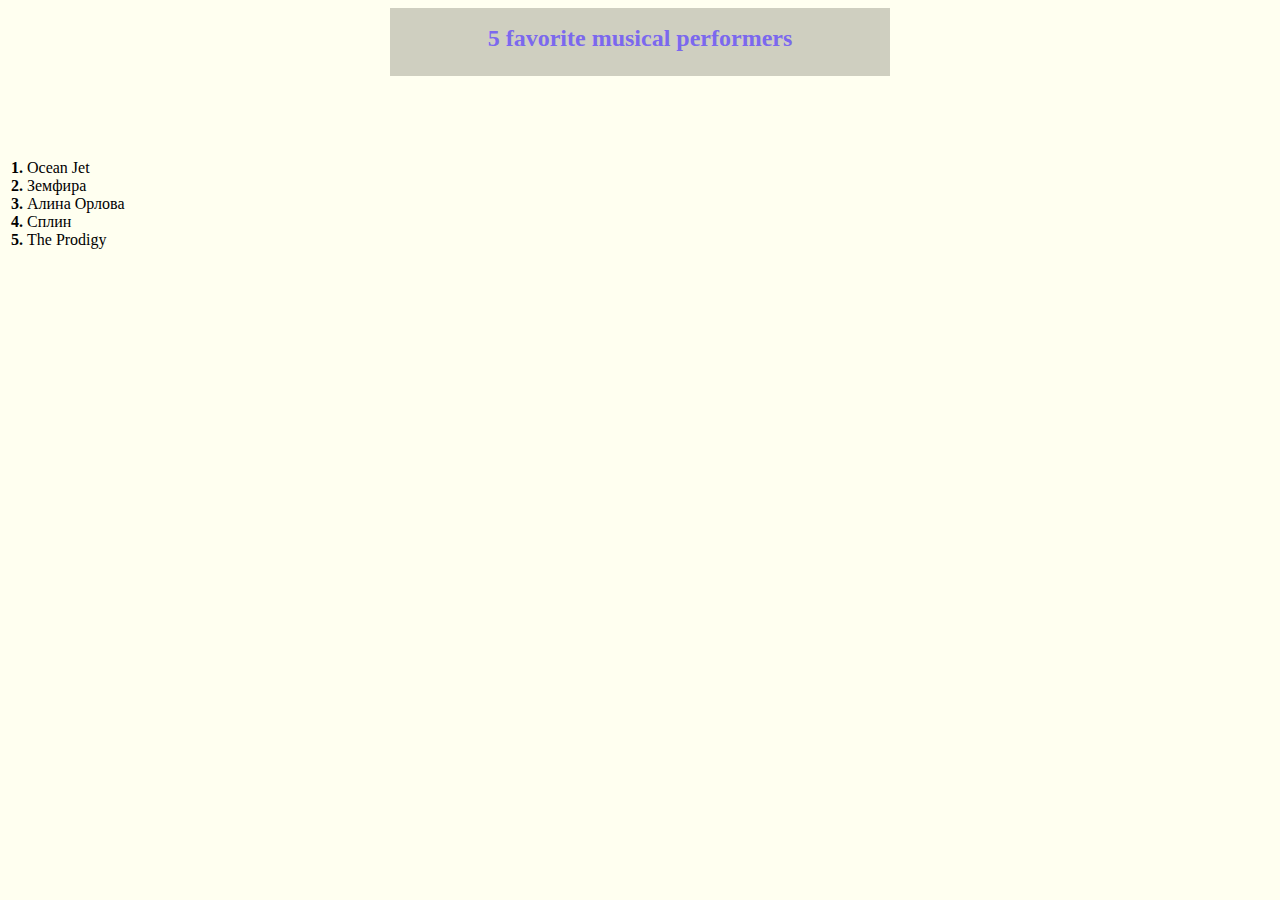
<file: index.htm>
<html>

</head>
<table align="center" class="txt" width=500 border=0 
cellpadding=10 cellspacing=7  bgcolor="CFCFC"> 
<tr> <td colspan=2 > 
<CENTER><FONT color="7B68EE"" ><b>
<font size=5> 
5  favorite musical performers </b> 
</FONT> </td> <tr>
</tr>
<table>
<body>
<text- indent>
<p> 
</tr>
<tr>
 <FONT SIZE="+1,5"> 




</b> 
</FONT> </td> <tr>
</tr>
<table>
<body>
<text- indent>
<p> 
</tr>
<tr>
 <FONT SIZE="+1,5"> 
      <body bgcolor="fffff">

      <center>
      <tr>
      <td>

        


</b> 
</FONT> </td> <tr>
</tr>
<table>
<body>
<text- indent>
<p> 
</tr>
<tr>
 <FONT SIZE="+1,5"> 
      <body bgcolor="fffff">

      <center>
      <tr>
      <td>

        


<b>
<br>
1.</b>
Ocean Jet
<br>
<b>
2.</b>
Земфира
<br>
<b>
3.</b> 
Алина Орлова 
<br>
<b>
4.</b>  
Сплин
<br>
<b>
5.</b>  
The Prodigy
<br>
<b>

 <td>
 <tr>
 </table>
 </center>
 </body>
</html>
</file>
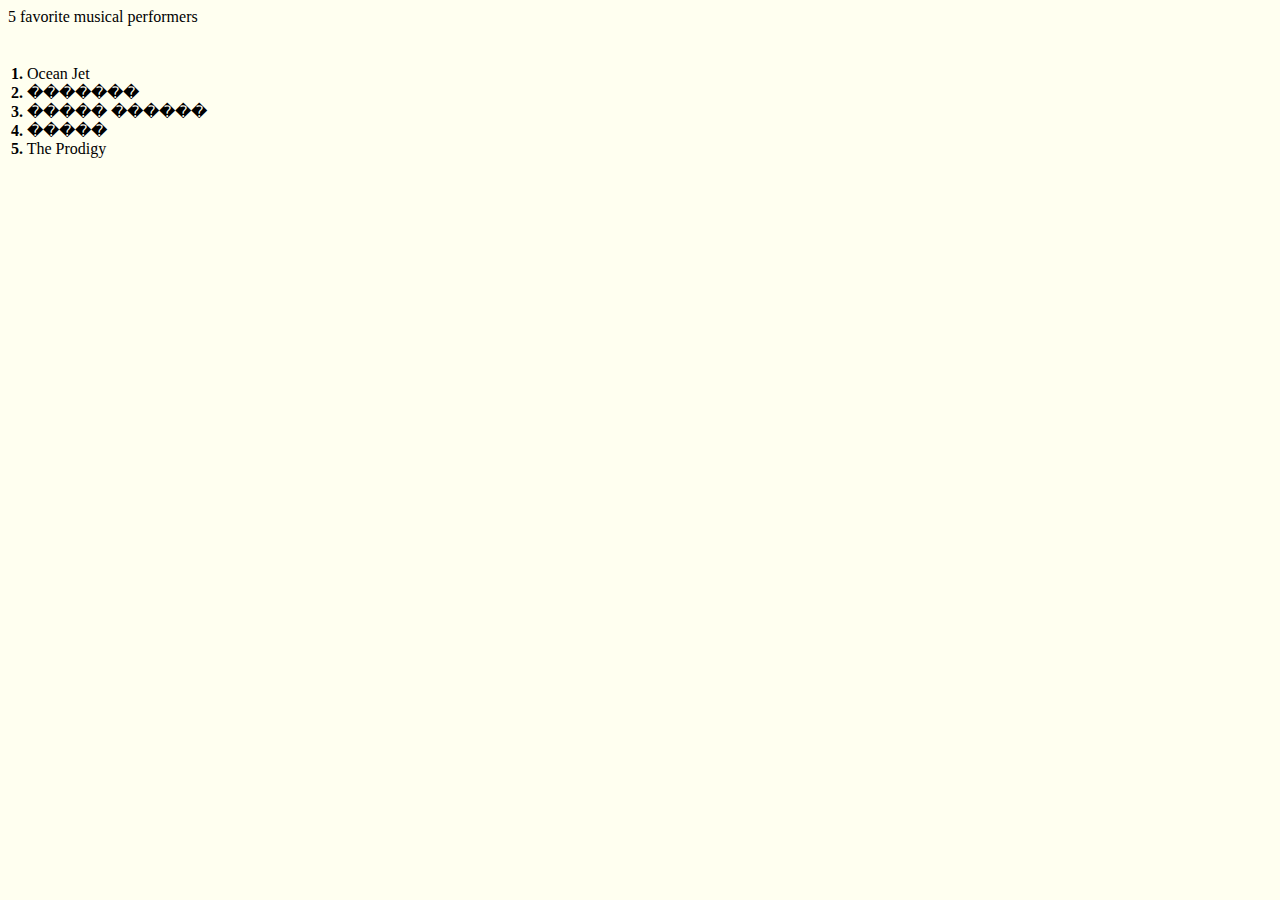
<file: 5.htm>
<html>



5  favorite musical performers


</b> 
</FONT> </td> <tr>
</tr>
<table>
<body>
<text- indent>
<p> 
</tr>
<tr>
 <FONT SIZE="+1,5"> 
      <body bgcolor="fffff">

      <center>
      <tr>
      <td>

        


<b>
<br>
1.</b>
Ocean Jet
<br>
<b>
2.</b>
�������
<br>
<b>
3.</b> 
����� ������ 
<br>
<b>
4.</b>  
�����
<br>
<b>
5.</b>  
The Prodigy
<br>
<b>

 <td>
 <tr>
 </table>
 </center>
 </body>
</html>
</file>
